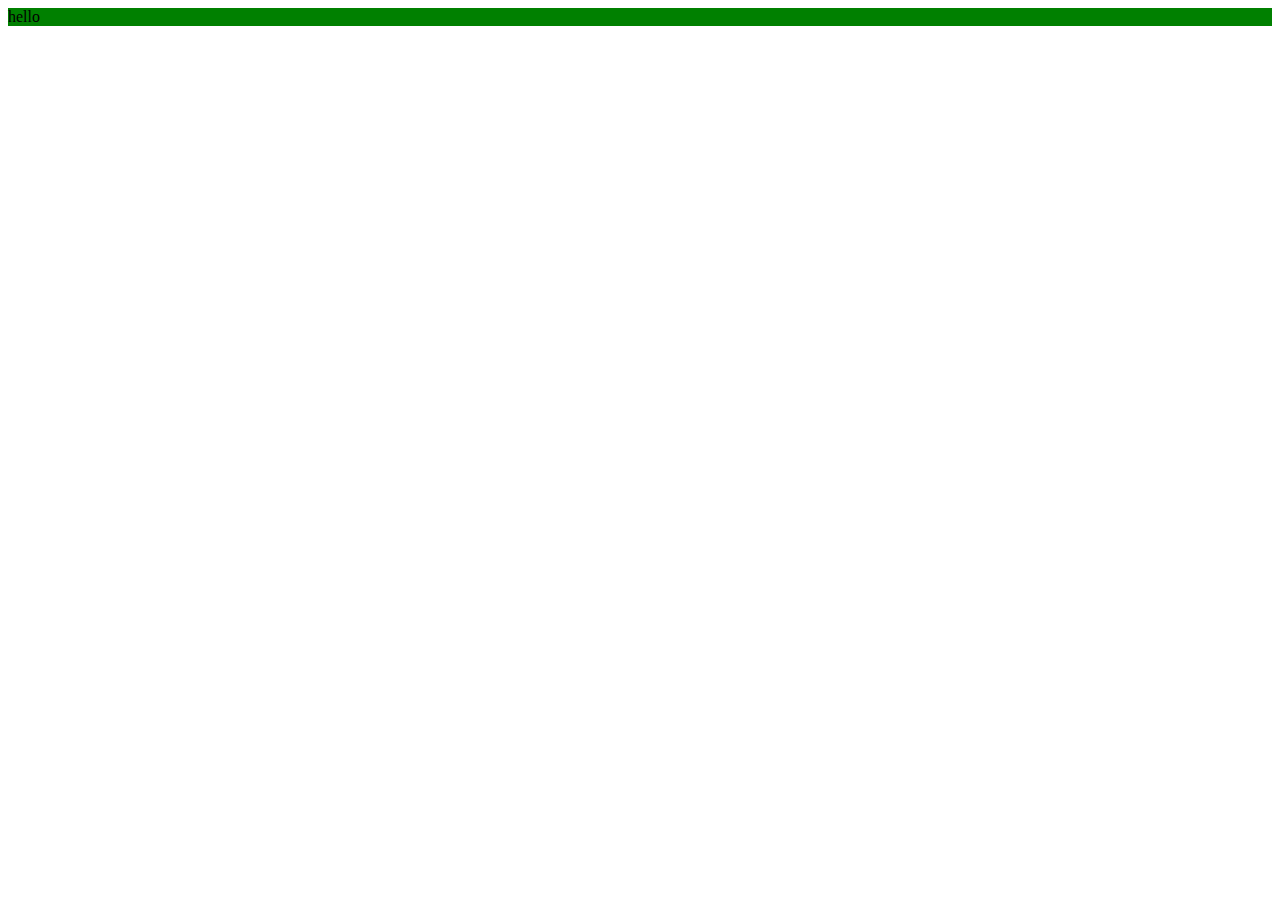
<file: requerimiento3/pintar.html>
<!DOCTYPE html>
<html lang="en">
  <head>
    <meta charset="UTF-8" />
    <meta name="viewport" content="width=device-width, initial-scale=1.0" />
    <title>Req_3</title>
  </head>
  <body>
    <div id="ele1">hello</div>
    <script src="./assets/js/script.js"></script>
  </body>
</html>
</file>
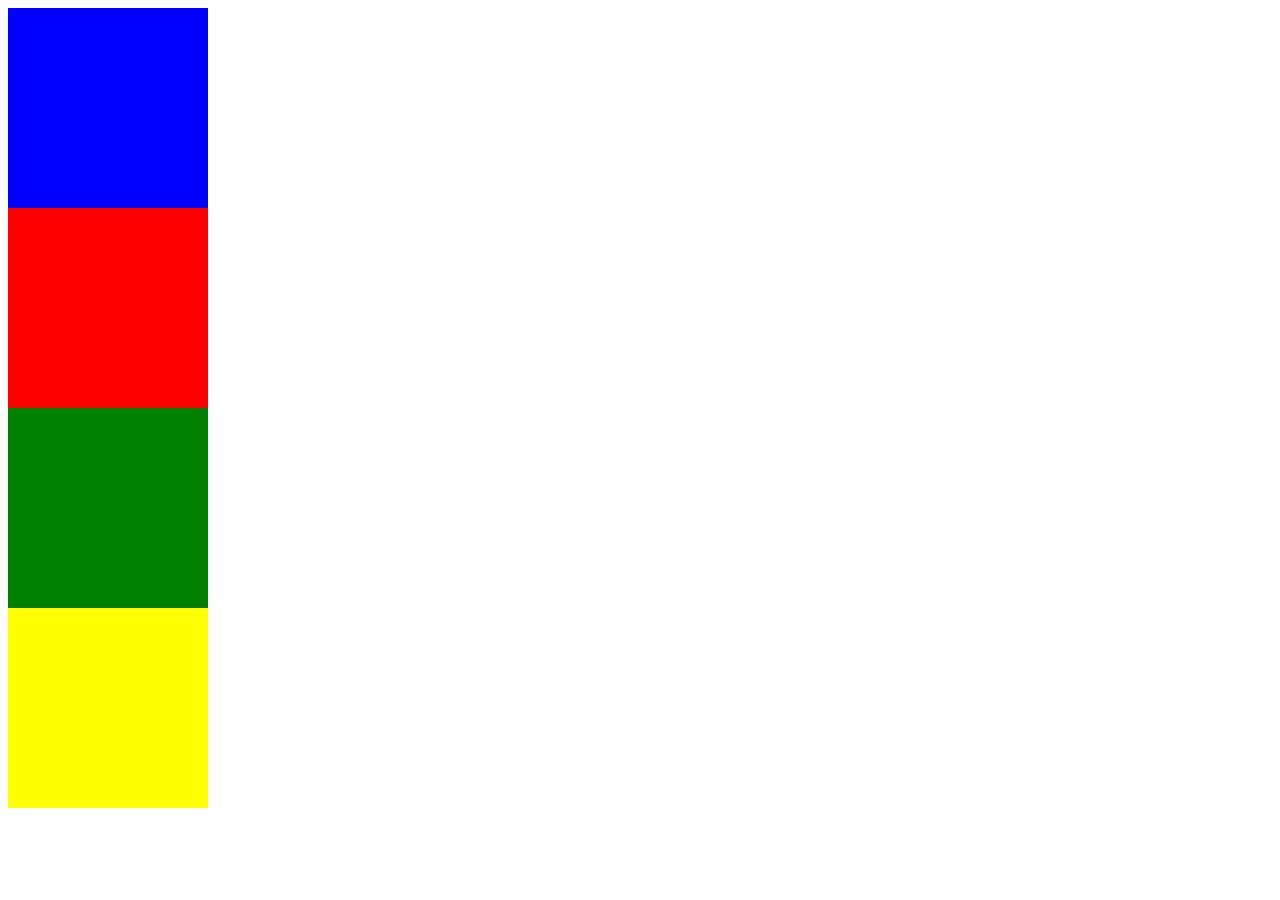
<file: requerimiento4/4_colores.html>
<!DOCTYPE html>
<html lang="es">
  <head>
    <meta charset="UTF-8" />
    <meta name="viewport" content="width=device-width, initial-scale=1.0" />
    <title>Document</title>
    <!-- <link rel="stylesheet" href="./assets/css/style.css" /> -->
  </head>
  <body>
    <div
      id="color-blue"
      style="width: 200px; height: 200px; background-color: blue"
    ></div>
    <div
      id="color-red"
      style="width: 200px; height: 200px; background-color: red"
    ></div>
    <div
      id="color-green"
      style="width: 200px; height: 200px; background-color: green"
    ></div>
    <div
      id="color-yellow"
      style="width: 200px; height: 200px; background-color: yellow"
    ></div>
    <script src="./assets/js/script.js"></script>
  </body>
</html>
</file>
<file: requerimiento4/assets/css/style.css>
#color-blue {
  width: 200px;
  height: 200px;
  background-color: blue;
}
#color-red {
  width: 200px;
  height: 200px;
  background-color: red;
}

#color-green {
  width: 200px;
  height: 200px;
  background-color: green;
}
#color-yellow {
  width: 200px;
  height: 200px;
  background-color: yellow;
}
</file>
